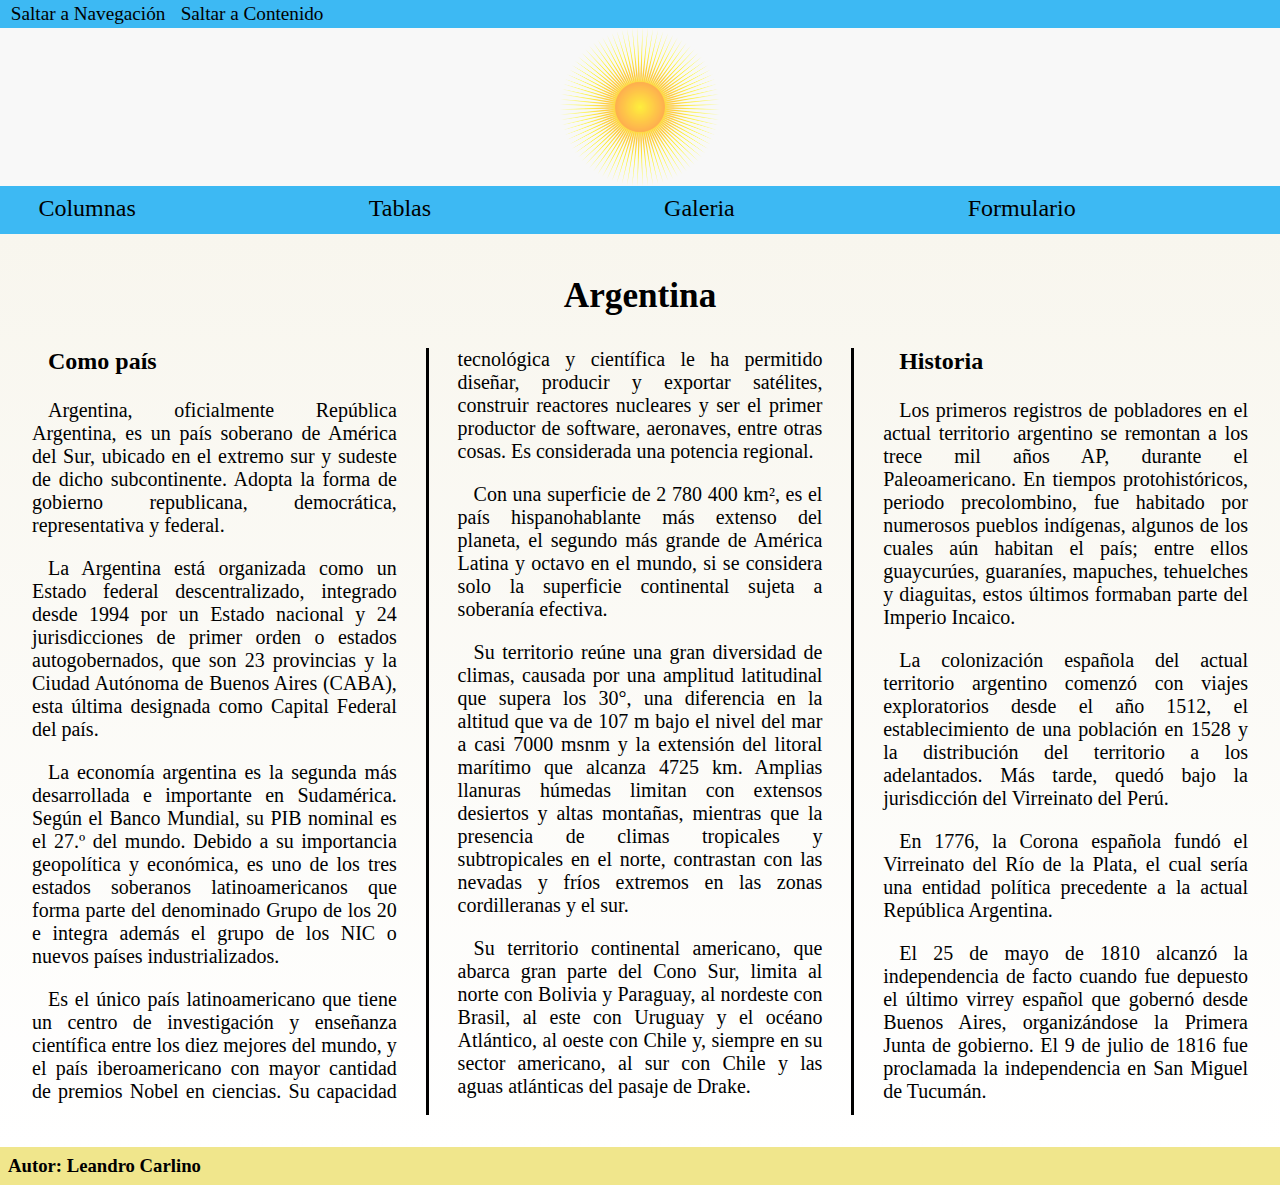
<file: index.html>
<!DOCTYPE html>
<html lang="es">

<head>
    <meta charset='utf-8'>
    <meta http-equiv='X-UA-Compatible' content='IE=edge'>
    <meta name='viewport' content='width=device-width, initial-scale=1.0'>
    <meta name="description" content="Información acerca del país Argentina">
    <meta name="author" content="Leandro Matías Carlino Aráoz">
    <link rel='stylesheet' type='text/css' media='screen' href='css/estilo.css'>
    <title>Argentina</title>
</head>

<body>
    <nav id="atajos">
        <ul>
            <li><a href="#menu">Saltar a Navegación</a></li>
            <li><a href="#contenido">Saltar a Contenido</a></li>
        </ul>
    </nav>

    <header>
        <img src="img/sol-argentina.png" alt="sol de Argentina" id="banner">
    </header>

    
    <section id="contenedor-menu">
        <a href="#contenedor-menu"><img src="img/burger_menu.png" id="abrir"></a>
        <a href="#"><img src="img/cerrar_menu.png" id="cerrar"></a>

        <nav id="menu">
            <ul id="contenedor-enlaces">
                <li><a href="#">Columnas</a></li>
                <li><a href="html/tablas.html">Tablas</a></li>
                <li><a href="html/galeria.html">Galeria</a></li>
                <li><a href="html/formulario.html">Formulario</a></li>
            </ul>
        </nav>
    </section>

    <main id="contenido">
        <section id="inicio">
            <h1>Argentina</h1>

            <article class="columnas">
                <h2>Como país</h2>
                <p>Argentina, oficialmente República Argentina, es un país soberano de América del Sur, ubicado en el extremo sur y sudeste de dicho subcontinente. Adopta la forma de gobierno republicana, democrática, representativa y federal.</p>
                <p>La Argentina está organizada como un Estado federal descentralizado, integrado desde 1994 por un Estado nacional y 24 jurisdicciones de primer orden o estados autogobernados, que son 23 provincias y la Ciudad Autónoma de Buenos Aires (CABA), esta última designada como Capital Federal del país. </p>
                <p>La economía argentina es la segunda más desarrollada e importante en Sudamérica. Según el Banco Mundial, su PIB nominal es el 27.º del mundo. Debido a su importancia geopolítica y económica, es uno de los tres estados soberanos latinoamericanos que forma parte del denominado Grupo de los 20 e integra además el grupo de los NIC o nuevos países industrializados.</p>
                <p>Es el único país latinoamericano que tiene un centro de investigación y enseñanza científica entre los diez mejores del mundo, y el país iberoamericano con mayor cantidad de premios Nobel en ciencias. Su capacidad tecnológica y científica le ha permitido diseñar, producir y exportar satélites, construir reactores nucleares y ser el primer productor de software, aeronaves, entre otras cosas. Es considerada una potencia regional.</p>
                <p>Con una superficie de 2 780 400 km², es el país hispanohablante más extenso del planeta, el segundo más grande de América Latina y octavo en el mundo, si se considera solo la superficie continental sujeta a soberanía efectiva. </p>
                <p>Su territorio reúne una gran diversidad de climas, causada por una amplitud latitudinal que supera los 30°, una diferencia en la altitud que va de 107 m bajo el nivel del mar a casi 7000 msnm y la extensión del litoral marítimo que alcanza 4725 km. Amplias llanuras húmedas limitan con extensos desiertos y altas montañas, mientras que la presencia de climas tropicales y subtropicales en el norte, contrastan con las nevadas y fríos extremos en las zonas cordilleranas y el sur.</p>
                <p>Su territorio continental americano, que abarca gran parte del Cono Sur, limita al norte con Bolivia y Paraguay, al nordeste con Brasil, al este con Uruguay y el océano Atlántico, al oeste con Chile y, siempre en su sector americano, al sur con Chile y las aguas atlánticas del pasaje de Drake.</p>
                <h2>Historia</h2>
                <p>Los primeros registros de pobladores en el actual territorio argentino se remontan a los trece mil años AP, durante el Paleoamericano. En tiempos protohistóricos, periodo precolombino, fue habitado por numerosos pueblos indígenas, algunos de los cuales aún habitan el país; entre ellos guaycurúes, guaraníes, mapuches, tehuelches y diaguitas, estos últimos formaban parte del Imperio Incaico.</p>
                <p>La colonización española del actual territorio argentino comenzó con viajes exploratorios desde el año 1512, el establecimiento de una población en 1528 y la distribución del territorio a los adelantados. Más tarde, quedó bajo la jurisdicción del Virreinato del Perú. </p>
                <p>En 1776, la Corona española fundó el Virreinato del Río de la Plata, el cual sería una entidad política precedente a la actual República Argentina.</p>
                <p>El 25 de mayo de 1810 alcanzó la independencia de facto cuando fue depuesto el último virrey español que gobernó desde Buenos Aires, organizándose la Primera Junta de gobierno. El 9 de julio de 1816 fue proclamada la independencia en San Miguel de Tucumán.</p>
            </article>
        </section>
    </main>

    <footer>
        <h3>Autor: Leandro Carlino</h3>


    </footer>
</body>
</html>
</file>
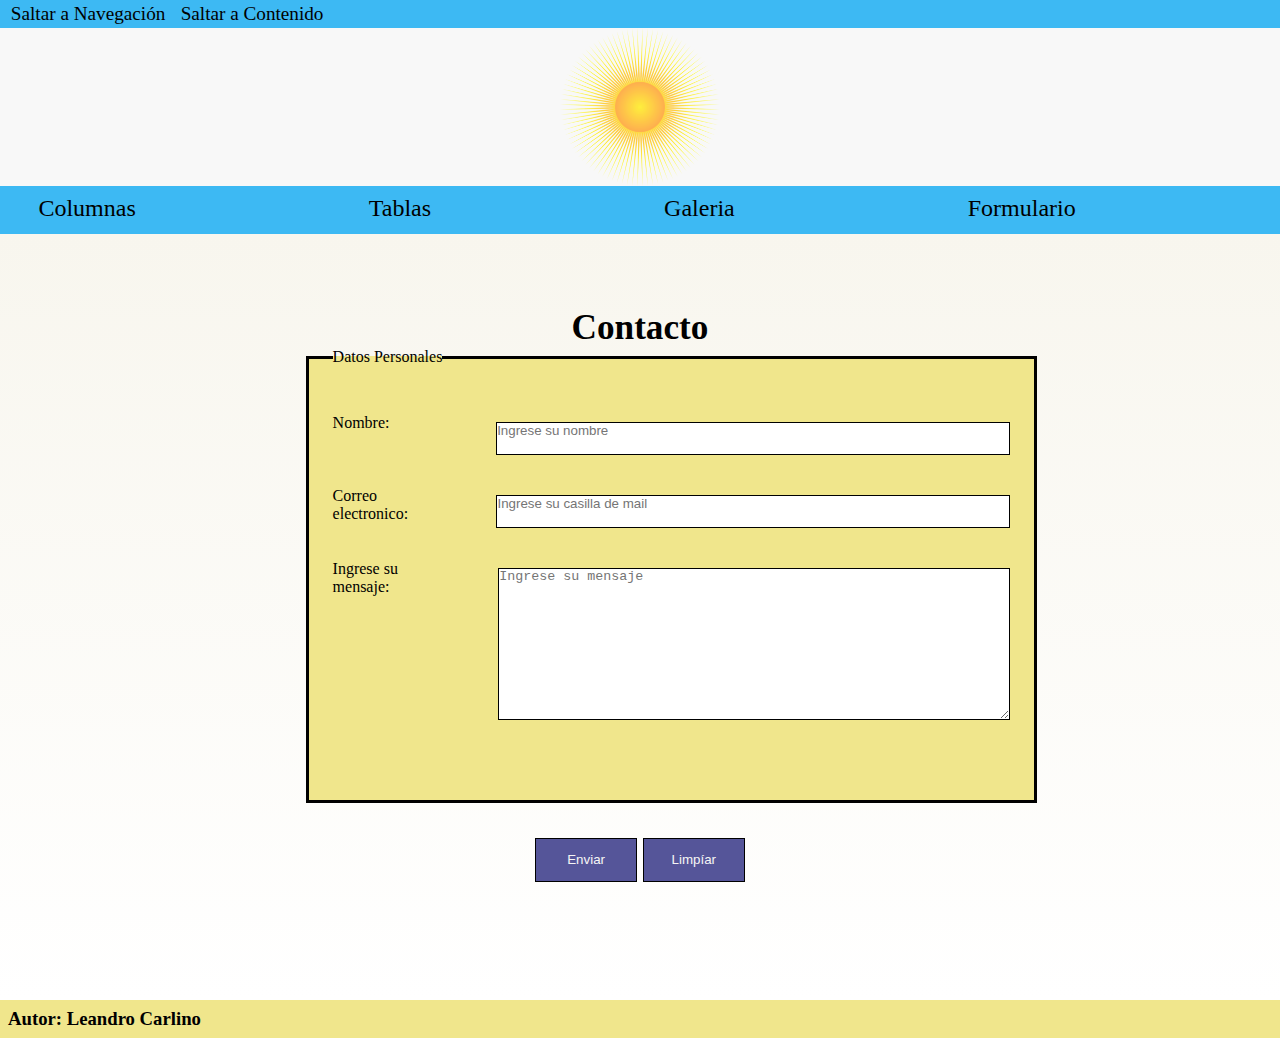
<file: html/formulario.html>
<!DOCTYPE html>
<html lang="es">

<head>
    <meta charset='utf-8'>
    <meta http-equiv='X-UA-Compatible' content='IE=edge'>
    <meta name='viewport' content='width=device-width, initial-scale=1.0'>
    <meta name="description" content="Información acerca del país Argentina">
    <meta name="author" content="Leandro Matías Carlino Aráoz">
    <link rel='stylesheet' type='text/css' media='screen' href='../css/estilo.css'>
    <title>Argentina</title>
</head>

<body>
    <nav id="atajos">
        <ul>
            <li><a href="#menu">Saltar a Navegación</a></li>
            <li><a href="#contenido">Saltar a Contenido</a></li>
        </ul>
    </nav>


    <header>
        <img src="../img/sol-argentina.png" alt="sol de Argentina" id="banner">
    </header>

    
    <section id="contenedor-menu">
        <a href="#contenedor-menu"><img src="../img/burger_menu.png" id="abrir"></a>
        <a href="#"><img src="../img/cerrar_menu.png" id="cerrar"></a>

        <nav id="menu">
            <ul id="contenedor-enlaces">
                <li><a href="../index.html">Columnas</a></li>
                <li><a href="tablas.html">Tablas</a></li>
                <li><a href="galeria.html">Galeria</a></li>
                <li><a href="#">Formulario</a></li>
            </ul>
        </nav>
    </section>

    <main id="contenido">
        <section id="inicio">
            <article class="formulario">
                <h1 class="contacto_titulo">Contacto</h1>
                <form action="labo2.php" method="POST">
                    <fieldset class="datos">
                        <legend>Datos Personales</legend>
                        <label for="nombre">Nombre:
                            <input type="text" id="nombre" name="nom" placeholder="Ingrese su nombre" required maxlength="50">
                        </label>
                        <label for="mail">Correo electronico:
                            <input type="email" id="mail" name="mail" placeholder="Ingrese su casilla de mail" required>
                        </label>
                        <label for="mensaje" class="mensaje">Ingrese su mensaje:
                            <textarea cols="20" rows="10" id="mensaje" name="msj" placeholder="Ingrese su mensaje"></textarea>
                        </label>
                    </fieldset>
                    <fieldset class="botones">
                    <input type="submit" value="Enviar">
                    <input type="reset" value="Limpíar">
                    </fieldset>
                </form>
        </section>
    </main>

    <footer>
        <h3>Autor: Leandro Carlino</h3>


    </footer>
</body>
</html>
</file>
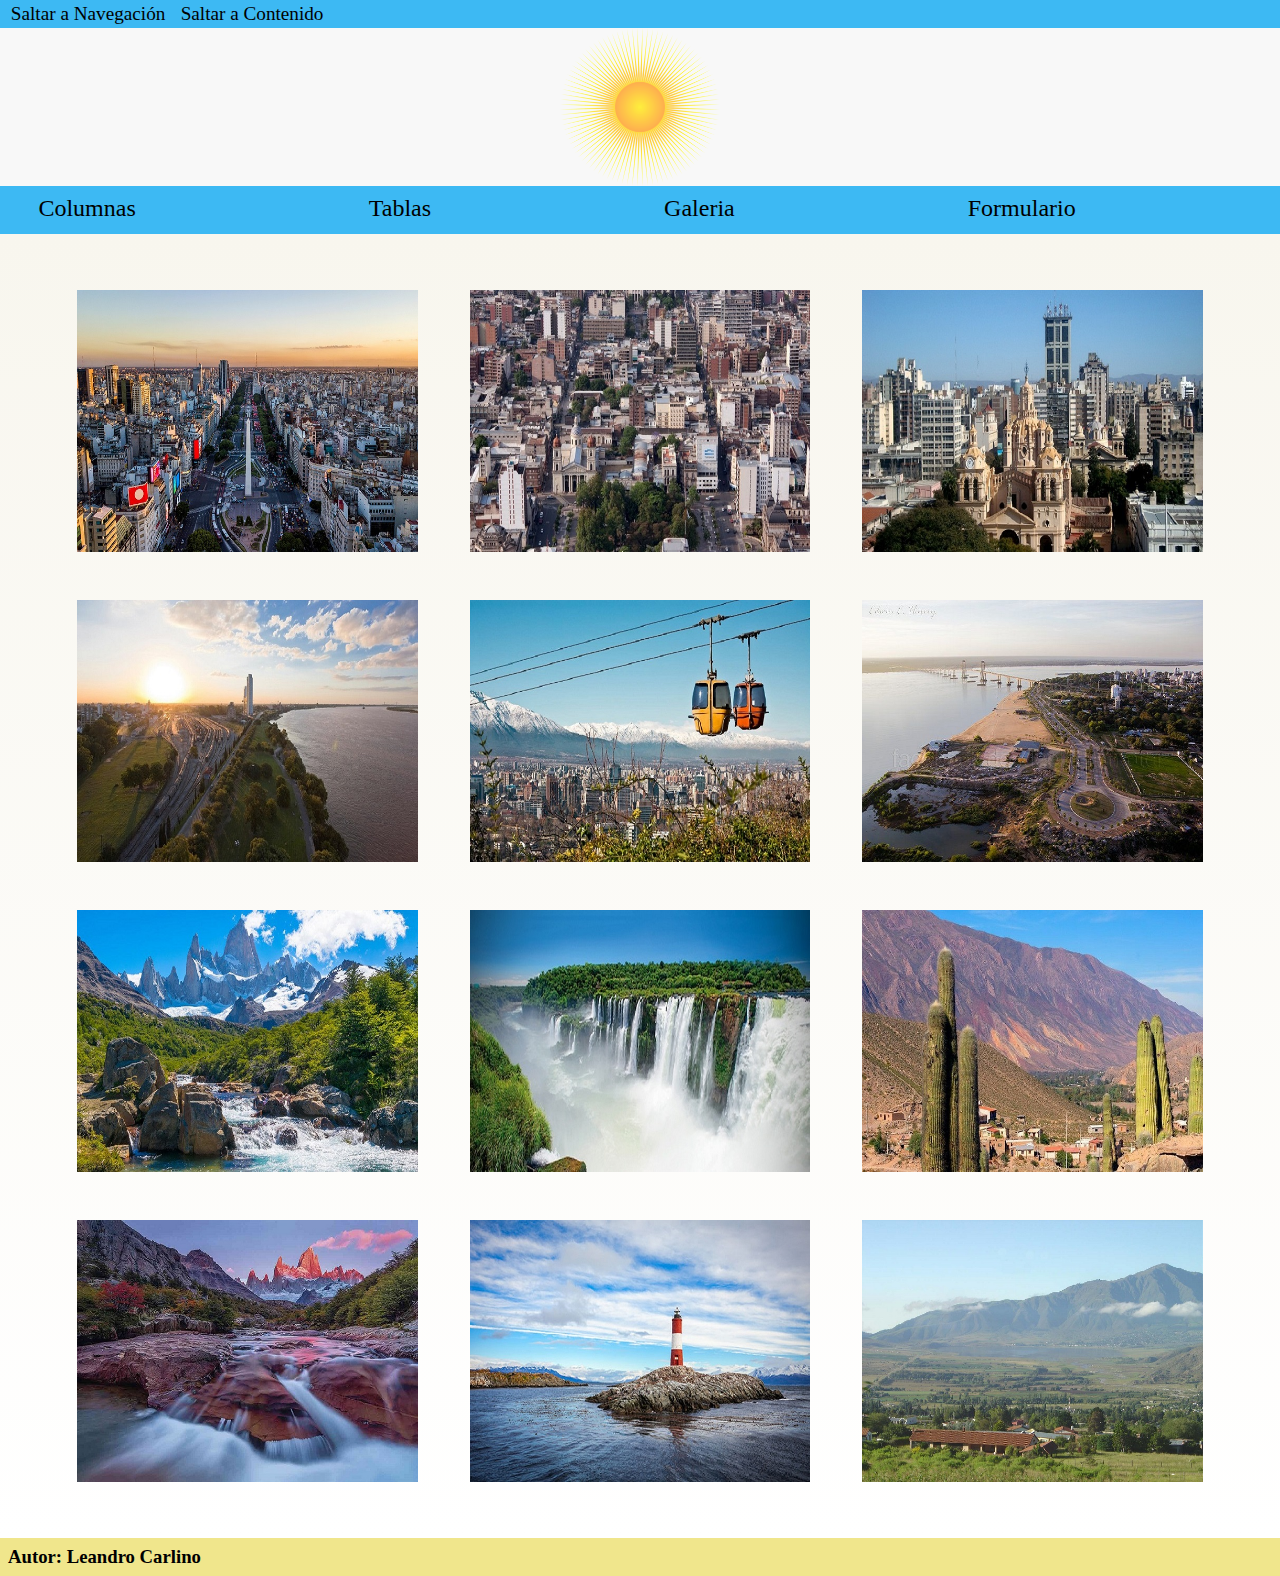
<file: html/galeria.html>
<!DOCTYPE html>
<html lang="es">

<head>
    <meta charset='utf-8'>
    <meta http-equiv='X-UA-Compatible' content='IE=edge'>
    <meta name='viewport' content='width=device-width, initial-scale=1.0'>
    <meta name="description" content="Información acerca del país Argentina">
    <meta name="author" content="Leandro Matías Carlino Aráoz">
    <link rel='stylesheet' type='text/css' media='screen' href='../css/estilo.css'>
    <title>Argentina</title>
</head>

<body>
    <nav id="atajos">
        <ul>
            <li><a href="#menu">Saltar a Navegación</a></li>
            <li><a href="#section-galeria">Saltar a Contenido</a></li>
        </ul>
    </nav>

    <header>
        <img src="../img/sol-argentina.png" alt="sol de Argentina" id="banner">
    </header>

    
    <section id="contenedor-menu">
        <a href="#contenedor-menu"><img src="../img/burger_menu.png" id="abrir"></a>
        <a href="#"><img src="../img/cerrar_menu.png" id="cerrar"></a>

        <nav id="menu">
            <ul id="contenedor-enlaces">
                <li><a href="../index.html">Columnas</a></li>
                <li><a href="tablas.html">Tablas</a></li>
                <li><a href="#">Galeria</a></li>
                <li><a href="formulario.html">Formulario</a></li>
            </ul>
        </nav>
    </section>

    <main id="section-galeria">
        <section class="galeria">
            <article>
                <figure><img src="../img/1-caba.jpg" alt="ciudad de buenos aires"></figure>
                <figure><img src="../img/2-tucuman.jpg" alt="ciudad de tucuman"></figure>
                <figure><img src="../img/3-cordoba.jpg" alt="ciudad de cordoba"></figure>
                <figure><img src="../img/4-rosario.jpg" alt="ciudad de rosario"></figure>
                <figure><img src="../img/5-salta.jpg" alt="ciudad de salta"></figure>
                <figure><img src="../img/6-corrientes.jpg" alt="ciudad de corrientes"></figure>
                <figure><img src="../img/7- paisaje.jpg" alt="paisaje de argentina"></figure>
                <figure><img src="../img/8-paisaje.jpg" alt="paisaje de argentina"></figure>
                <figure><img src="../img/9-paisaje.jpg" alt="paisaje de argentina"></figure>
                <figure><img src="../img/10-paisaje.jpg" alt="paisaje de argentina"></figure>
                <figure><img src="../img/11-paisaje.jpg" alt="paisaje de argentina"></figure>
                <figure><img src="../img/12-paisaje.JPG" alt="paisaje de argentina"></figure>
            </article>
        </section>
    </main>

    <footer>
        <h3>Autor: Leandro Carlino</h3>
    </footer>
</body>
</html>
</file>
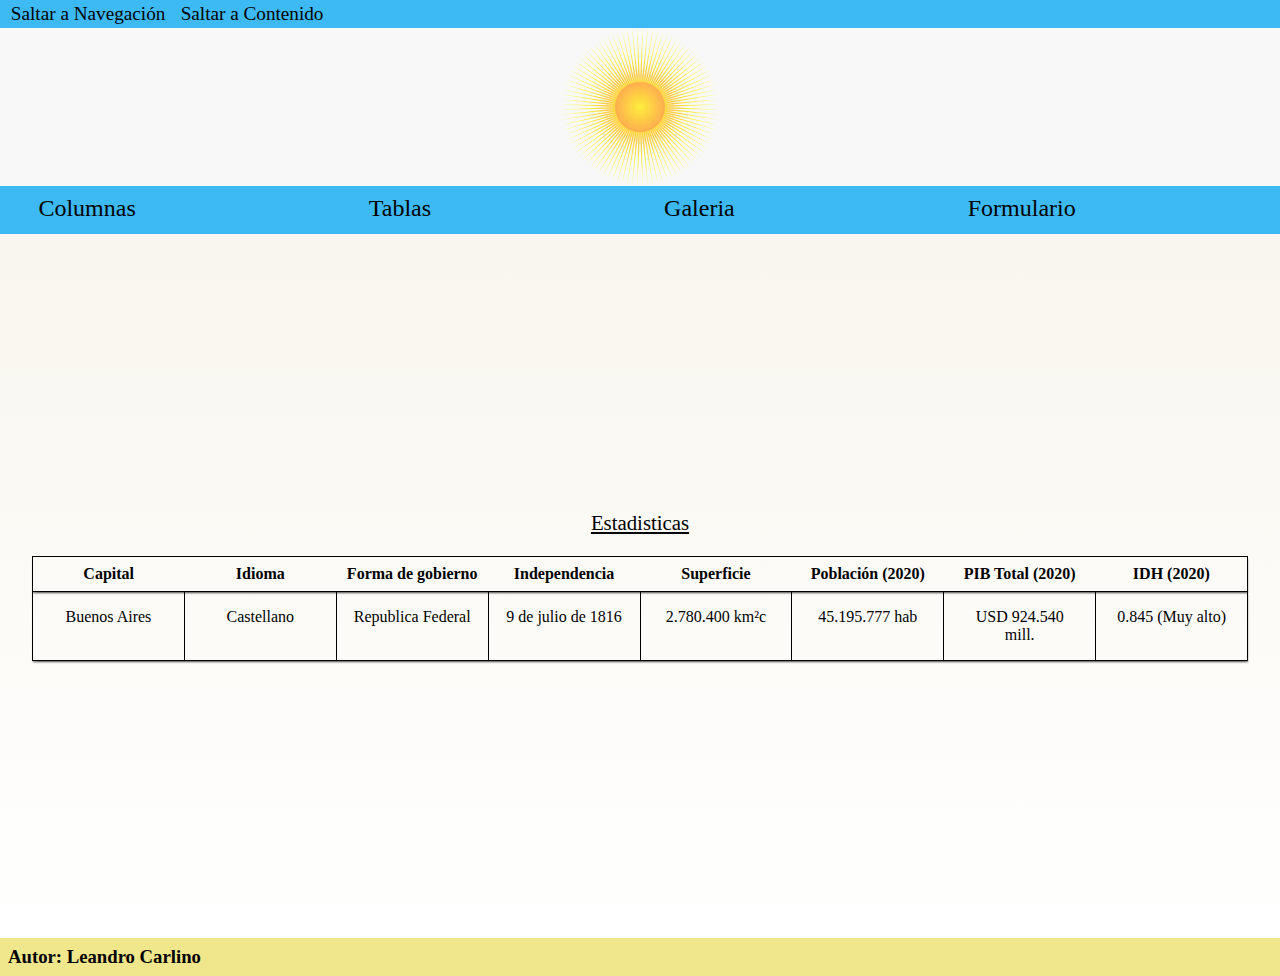
<file: html/tablas.html>
<!DOCTYPE html>
<html lang="es">

<head>
    <meta charset='utf-8'>
    <meta http-equiv='X-UA-Compatible' content='IE=edge'>
    <meta name='viewport' content='width=device-width, initial-scale=1.0'>
    <meta name="description" content="Información acerca del país Argentina">
    <meta name="author" content="Leandro Matías Carlino Aráoz">
    <link rel='stylesheet' type='text/css' media='screen' href='../css/estilo.css'>
    <title>Argentina</title>
</head>

<body>
    <nav id="atajos">
        <ul>
            <li><a href="#menu">Saltar a Navegación</a></li>
            <li><a href="#contenido">Saltar a Contenido</a></li>
        </ul>
    </nav>


    <header>
        <img src="../img/sol-argentina.png" alt="sol de Argentina" id="banner">
    </header>

    
    <section id="contenedor-menu">
        <a href="#contenedor-menu"><img src="../img/burger_menu.png" id="abrir"></a>
        <a href="#"><img src="../img/cerrar_menu.png" id="cerrar"></a>

        <nav id="menu">
            <ul id="contenedor-enlaces">
                <li><a href="../index.html">Columnas</a></li>
                <li><a href="#">Tablas</a></li>
                <li><a href="galeria.html">Galeria</a></li>
                <li><a href="formulario.html">Formulario</a></li>
            </ul>
        </nav>
    </section>

    <main id="contenido">
        <section id="inicio">
            <article class="tabla">
                <table>
                    <caption>Estadisticas</caption>
                    <thead>
                        <tr class="titulos-tabla">
                            <th scope="col">Capital</th>
                            <th scope="col">Idioma</th>
                            <th scope="col">Forma de gobierno</th>
                            <th scope="col">Independencia</th>
                            <th scope="col">Superficie</th>
                            <th scope="col">Población (2020)</th>
                            <th scope="col">PIB Total (2020)</th>
                            <th scope="col">IDH (2020)</th>
                        </tr>
                    </thead>
                    <tbody>
                        <tr>
                            <td>Buenos Aires</td>
                            <td>Castellano</td>
                            <td>Republica Federal</td>
                            <td>9 de julio de 1816 </td>
                            <td>2.780.400 km²c</td>
                            <td>45.195.777 hab</td>
                            <td>USD 924.540 mill.</td>
                            <td>0.845 (Muy alto)</td>
                        </tr>
                    </tbody>
                </table>
            </article>
        </section>
    </main>

    <footer>
        <h3>Autor: Leandro Carlino</h3>
    </footer>
</body>
</html>
</file>
<file: css/estilo.css>
* {
    margin: 0;
    padding: 0;
    border: 0;
}

/* Body */


/* Parrafos y titulos */

p {
    margin-bottom: 1em;
    font-size: 125%;
}

h2 {
    margin-bottom: 1em;
}

/* Navegacion */

nav li {
    background-color: rgb(61, 185, 243);
}

nav ul {
    list-style: none;
}

nav a {
    color: black;
    text-decoration: none;
}

/* Header */

header {
    background-color: rgb(248, 248, 248);
}

main h1 {
    font-size: 2.2em;
    text-align: center;
    margin-top: 1.2em;
}

#banner {
    width: 10em;
    margin: auto;
    display: block;
}


/* Main */


/* Section */

/* Articles */


/* Footer */

footer {
    background-color: khaki;
    padding: 0.5em;
}

/**** CSS Cel ****/

@media screen and (min-width: 320px) {

    /* Encabezado */

    header {
        padding: 0;
    }

    /* Navegacion */ /* Copiar y pegar junto a lo que esta en el HTML para poder aplicar el botón de nav */ 

    #contenedor-menu img {
        width: 10vh;
    }

    #contenedor-menu #cerrar {
        display: none;
    }

    #contenedor-menu ul {
        height: 0;
        overflow: hidden;
    }

    #contenedor-menu:target #cerrar {
        display: block;
    }

    #contenedor-menu:target #abrir {
        display: none;
    }

    #contenedor-menu:target ul {
        height: 34vh;
        transition: height 1s ease 0s;
    }

    #contenedor-menu nav li {
        margin-bottom: 0.1em;
        height: 5vh;
        padding: 0.2em;
    }

    #contenedor-menu #contenedor-enlaces a:hover,
    #contenedor-menu #contenedor-enlaces a:focus {
        background-color: rgb(61, 185, 243);
        color: black;
    }

    #contenedor-enlaces {
        font-size: 1.5em;
    }

    #atajos a {
        font-size: 120%;
        padding: 0.2em;
    }

    /* Section y articles */

    #inicio, #section-galeria {
        display: flex;
        flex-direction: column;
    }
    
    article {
        margin: 0.5em;
        padding: 0.5em;
    }

    .columnas {
        column-count: 1;
        padding: 1em;
        text-align:justify;
        text-indent: 1em;
    }


    /* Tablas */

    table {
        width: 100%;
        border-collapse: collapse;
        margin: 0 auto;
    }

    tr {
        display: flex;
        flex-direction: column;
        margin-bottom: 0.7rem;
        box-shadow: 0em 0.1em 0.1em rgba(0,0,0,0.5);
        border: solid black 0.1rem;
    }

    table td {
        border: 1px black solid;
        padding: 0.3em 0.3em 0.3em 0;
        border-right: 0;
        padding: 1em;
    }

    .titulos-tabla {
        display: none;
    }

    td:nth-of-type(1):before {
        content: "Capital"
    }

    td:nth-of-type(2):before {
        content: "Idioma"
    }
    td:nth-of-type(3):before {
        content: "Forma de gobierno"
    }
    td:nth-of-type(4):before {
        content: "Independencia"
    }
    td:nth-of-type(5):before {
        content: "Superficie"
    }
    td:nth-of-type(6):before {
        content: "Población (2020)"
    }
    td:nth-of-type(7):before {
        content: "PIB Total (2020)"
    }
    
    td:nth-of-type(8):before {
        content: "IDH (2020)"
    }

    td:nth-child(odd):before, td:nth-child(even):before {
        background-color: rgb(91, 195, 202);
        display: inline-flex;
        flex-direction: column;
        color: rgb(0, 0, 0);
        margin-right: 0.5em;
        padding: 0.4em;
        font-size: 110%
    }

    caption {
        font-size: 130%;
        margin-bottom: 1em;
        text-decoration: black underline;
    }

    /* galeria */

    figure {
        max-width: 100%;
        padding: 1em;
    }

    img {
        width: 100%;
    }

    figcaption {
        text-align: center;
    }

    /* formulario */

    .contacto_titulo {
        display: flex;
        flex-direction: column;
        text-align: center;
    }
    
    .datos {
        background-color: rgb(219, 208, 172);
        padding: 2em;
        padding-bottom: 1em;
        border: 3px rgb(0, 0, 0) solid;
    }
    
    form {
        width: 100%;
        margin: 0 auto;
    }
    
    input {
        border: 0.1em black solid;
        border-collapse: collapse;
        margin-top: 0.5rem;
        padding-bottom: 1rem;
    }
    
    label {
        display: flex;
        flex-direction: column;
        border-collapse: collapse;
        margin-bottom: 2rem;
    }
    
    
    .botones {
        display: flex;
        flex-direction: row;
        justify-content: center;
    }
    
    .botones input {
        margin: 0.2em;
        padding: 1em;
        background-color: #555599;
        color: whitesmoke;
    }
    
    textarea {
        border: 1px black solid;
        margin-top: 0.5rem;
    }
    
}


@media screen and (min-width: 768px) {


    /* Navegación */

    nav ul {
        display: flex;
        flex-direction: row;
        padding: 0.2em;
    }

    nav a {
        padding: 1em;
        margin: 0.2em;
    }

    #menu #contenedor-enlaces {
        background-color: rgb(61, 185, 243);
    }

    #contenedor-menu ul {
        height: 100%;
        justify-content: space-evenly;
        display: flex;
        flex-direction: row;
    }

    #contenedor-menu nav li {
        height: 100%;
    }

    #menu a:hover, #navegacion a:focus {
        background:#073d53b2;
        color:whitesmoke;
    }
    
    #abrir, #cerrar {
        display: none;
    }

    #contenedor-menu #contenedor-enlaces {
        display: flex;
        flex-direction: row;
    }

    #contenedor-menu #contenedor-enlaces a:hover,
    #contenedor-menu #contenedor-enlaces a:focus {
        background-color: #ffffaa;
        color: black;
    }

    #atajos {
        background-color: rgb(61, 185, 243);
    }

    /*Section y Article */

    article {
        padding: 1em;
    }

    .columnas {
        column-count: 2;
        column-gap: 8%;
        column-rule: black solid 0.5vw;
        text-align:center;
        text-indent: 1em;
    }

    .tabla {
        padding-bottom: 10vh;
        padding-top: 10vh;
    }

    /* Galeria */

    .galeria {
        display: flex;
        text-align: center;
    }

    main #section-galeria .galeria {
        display:flex;
        flex-direction: row;
        flex-wrap: wrap;
        justify-content:space-around; 
        width:100%;
    }
    
    main .galeria figure {
        display: inline-flex;
        flex-direction: row;
        width: 35%;
        padding: 2em;
    }
    
    main .galeria figure img{
        width: 100%;
    }

    .formulario {
        height: 78vh;
        justify-content: center;
    }
}


/**** CSS PC ****/

@media all and (min-width: 1024px) {

    /* Header */

    header {
        padding: 0;
    }

    header h1 {
        text-align: center;
    }

    main {

        background: linear-gradient(to bottom, rgb(248, 246, 238), white);
    };

    /* Nav */

    #menu #contenedor-enlaces {
        background-color: rgb(61, 185, 243);
    }

    #contenedor-enlaces {
        display: flex;
        flex-direction: row;
    }

    #contenedor-enlaces li {
        background-color: rgb(61, 185, 243);
        flex-grow: 1;
    }

    #contenedor-menu img {
        display: none;
    }

    #contenedor-menu ul {
        display: flex;
        flex-direction: row;
        justify-content: space-evenly;
    }

    #abrir, #cerrar {
        display: none;
    } 

    #contenedor-menu #contenedor-enlaces a:hover,
    #contenedor-menu #contenedor-enlaces a:focus {
        background-color: #ffffaa;
        color: black;
    } 

    #atajos {
        background-color: rgb(61, 185, 243);
    }

    /*Section y Article */

    article {
        margin: 1em;
        padding: 1em;
    }

    .columnas {
        column-count: 3;
        column-gap: 5%;
        column-rule: black solid 0.3vw;
        text-align:justify;
        text-indent: 1em;
    }

    /* Tabla */

    tr, .titulos-tabla {
        display: table-row;
    }

    td:nth-child(even):before, td:nth-child(odd):before {
        display: none;
    }

    th, td {
        text-align: center;
        vertical-align: top;
        padding: 0.5em;
        width: calc(100%/8);
    }

    .tabla {
        padding-top: 29vh;
        padding-bottom: 29vh;
    }

    /* galeria */
    
    main .galeria figure {
        width: 28%;
        padding: 1.5em;
    }

    /* formulario */
 
    .contacto_titulo {
        display: flex;
        flex-direction: column;
        text-align: center;
    }
    
    .datos {
        background-color: khaki;
        padding: 1.5em;
        padding-top: 3em;
        padding-bottom: 3em;
        margin-bottom: 2em;
        border: 3px rgb(0, 0, 0) solid;
    }
    
    form {
        width: 55%;
        margin: 0 auto;
    }
    
    input {
        border: 0.1em black solid;
        border-collapse: collapse;
        width: 40vw;
        margin-top: 0.5rem;
        padding-bottom: 1rem;
        margin-left: 3em;
    }

    #nombre {
        margin-left: 8em;
    }
    
    label {
        display: flex;
        flex-direction: row;
        border-collapse: collapse;
        margin-bottom: 2rem;
    }
    
    
    .botones {
        display: flex;
        flex-direction: row;
        justify-content: center;
    }
    
    .botones input {
        margin: 0.2em;
        padding: 1em;
        width: 8vw;
        background-color: #555599;
        color: whitesmoke;
    }
    
    textarea {
        border: 1px black solid;
        margin-top: 0.5rem;
        width: 40vw;
        margin-left: 3em;
    }
    
}

@media screen and (min-width:1440px) {

        /* Header */

    header {
        padding: 0;
    }

    header h1 {
        text-align: center;
    }

    /* Nav */

    #menu #contenedor-enlaces {
        background-color: rgb(61, 185, 243);
    }

    #contenedor-enlaces {
        display: flex;
        flex-direction: row;
    }

    #contenedor-enlaces li {
        flex-grow: 1;
    }

    #contenedor-menu img {
        display: none;
    }

    #contenedor-menu ul {
        display: flex;
        flex-direction: row;
        justify-content: space-evenly;

    }

    #abrir, #cerrar {
        display: none;
    } 

    #contenedor-menu #contenedor-enlaces a:hover,
    #contenedor-menu #contenedor-enlaces a:focus {
        background-color: #ffffaa;
        color: black;
    }

    /*Section y Article */

    article {
        margin: 1.8em;
        padding: 1em;
    }

    .columnas {
        padding: 3.5em;
        column-count: 3;
        column-gap: 5%;
        column-rule: black solid 0.2vw;
        text-align:justify;
        text-indent: 1em;
    }

    /* Galeria */

    main .galeria figure {
        width: 20%;
        margin: 0.5em;
        padding: 1.5em;
    }
}
</file>
